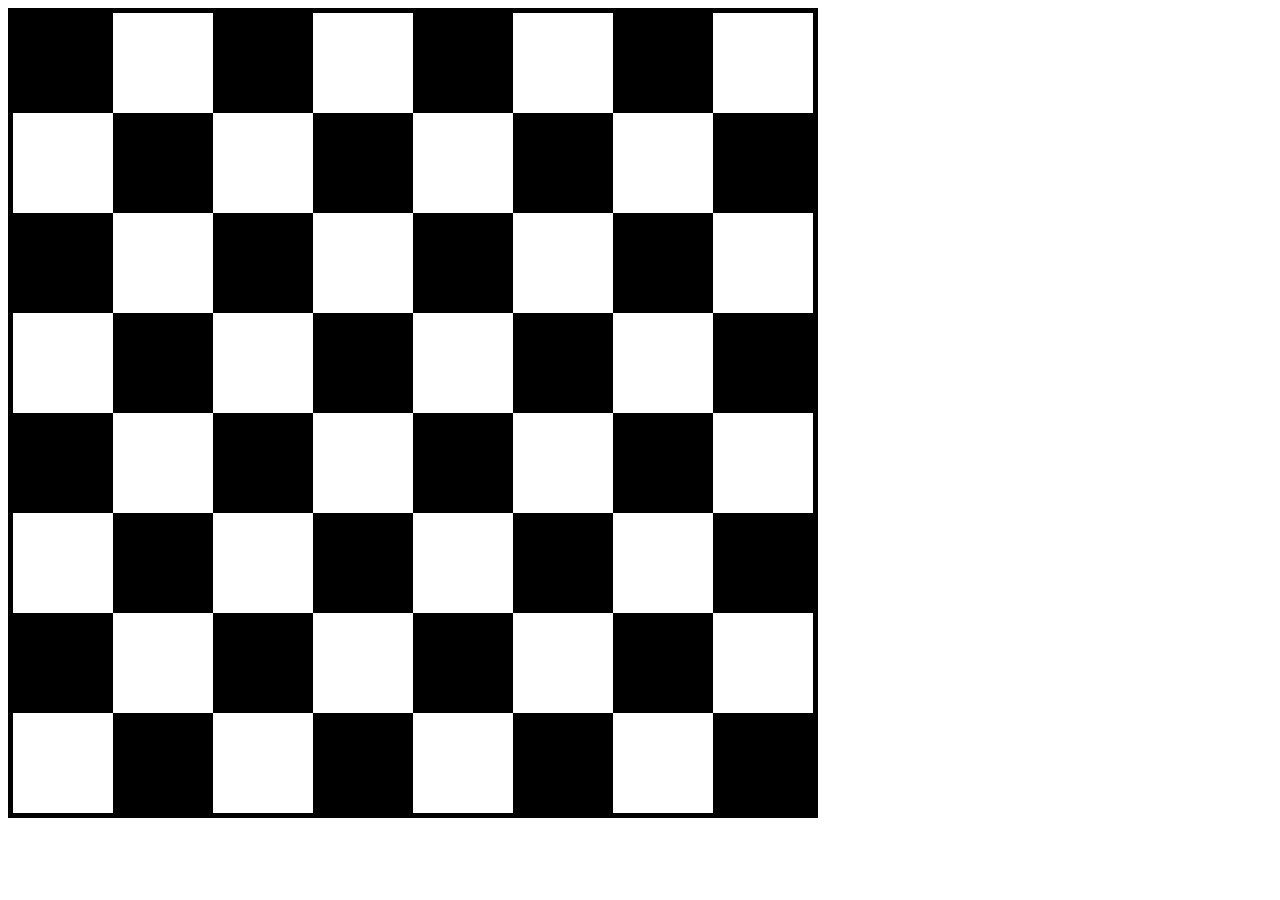
<file: gyakorlo1/index.html>
<!DOCTYPE html>
<html lang="en">
<head>
    <meta charset="UTF-8">
    <title>Gyakorló lol</title>
    <script src="https://code.jquery.com/jquery-3.2.0.min.js"></script>
    <script src="script.js"></script>
    <link rel="stylesheet" href="style.css">
</head>
<body>
    <div id="gameArea"></div>
</body>
</html>
</file>
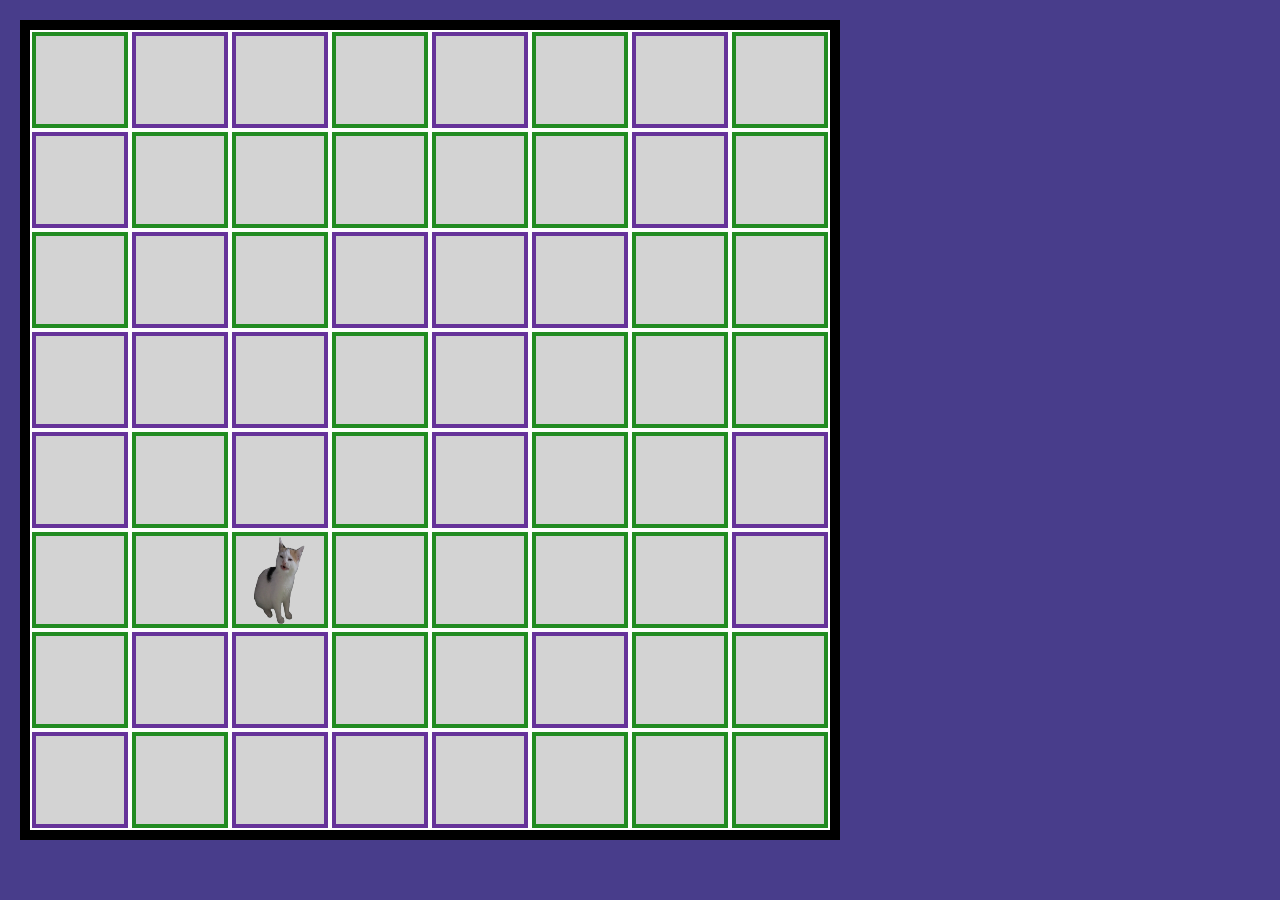
<file: csempek/csempek.html>
<!DOCTYPE html>
<html lang="en">
<head>
    <meta charset="UTF-8">
    <link rel="stylesheet" href="csempek.css">
    <script src="https://ajax.googleapis.com/ajax/libs/jquery/3.6.0/jquery.min.js"></script>
    <script src="csempek.js"></script>
    <title>Csempek</title>
</head>
<body>

    <div id="gameArea"></div>

</body>
</html>
</file>
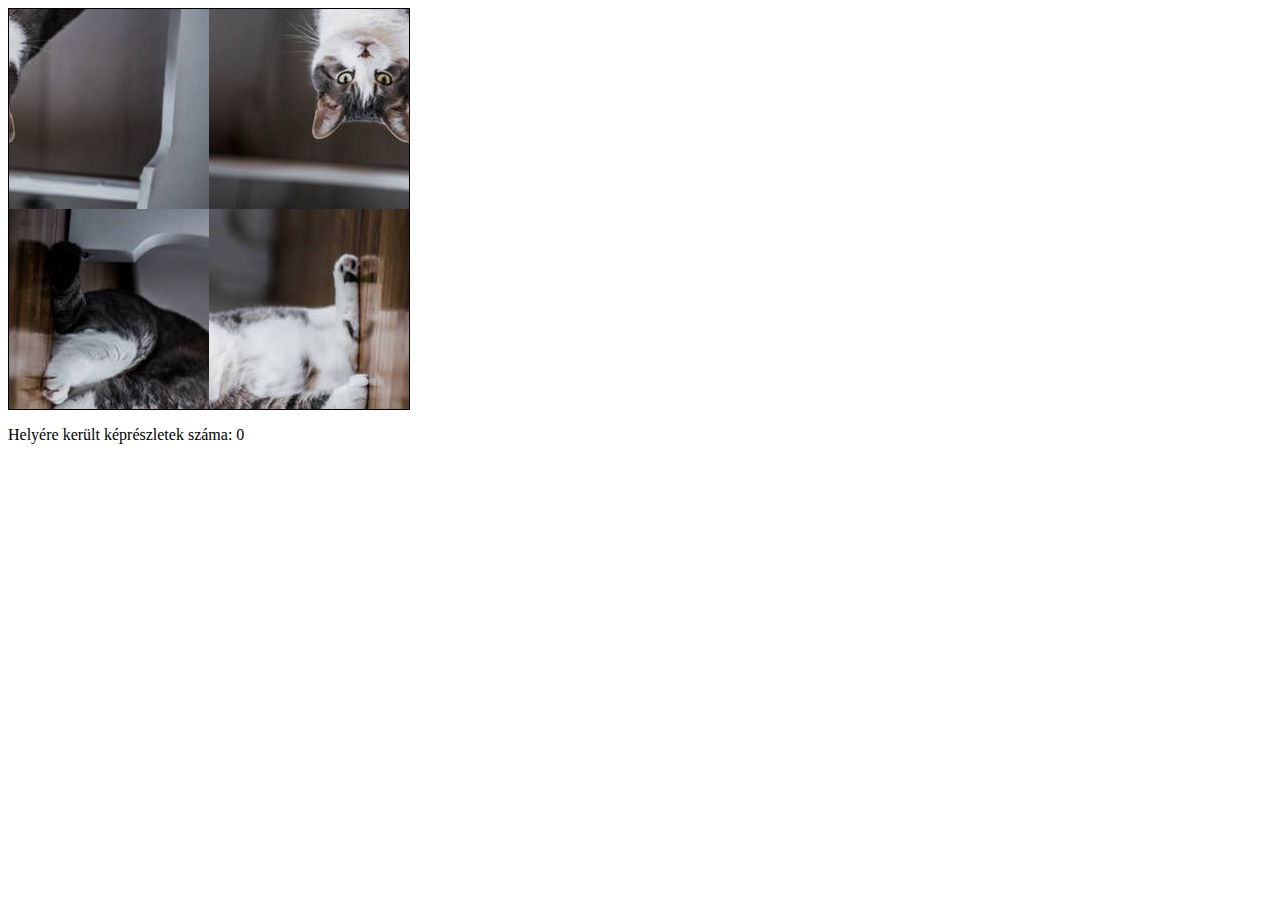
<file: forgatas/image_rotate.html>
<!DOCTYPE html>
<html lang="en">
<head>
    <meta charset="UTF-8">
    <title>Példa forgatásra</title>
    <script src="jquery-3.5.0.min.js"></script>
    <script src="script.js"></script>
    <style>
        #game_area {
            position: relative;
            border: 1px solid;
            width: 400px;
            height: 400px;
        }
    </style>
</head>
<body>
<div id="game_area"></div>
<p>Helyére került képrészletek száma: <span id="clicks"></span></p>
</body>
</html>
</file>
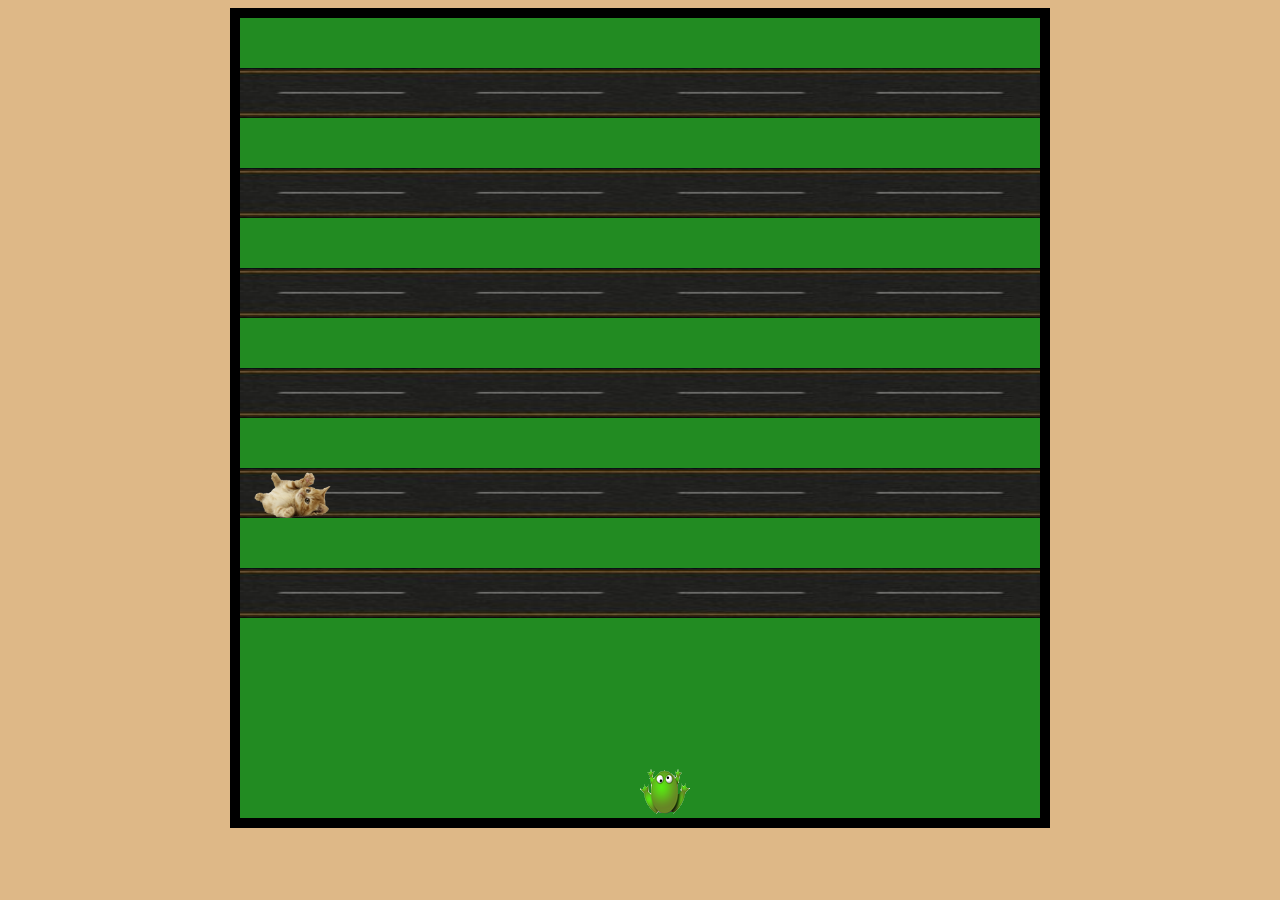
<file: frogger/frogger_jquery.html>
<!DOCTYPE html>
<html lang="en">
<head>
    <meta charset="UTF-8">
    <title>Frogger</title>
    <script src="jquery-3.4.1.min.js"></script>
    <script src="script.js"></script>
    <link rel="stylesheet" href="style.css">
</head>
<body>
<div id="game_area"></div>
</body>
</html>
</file>
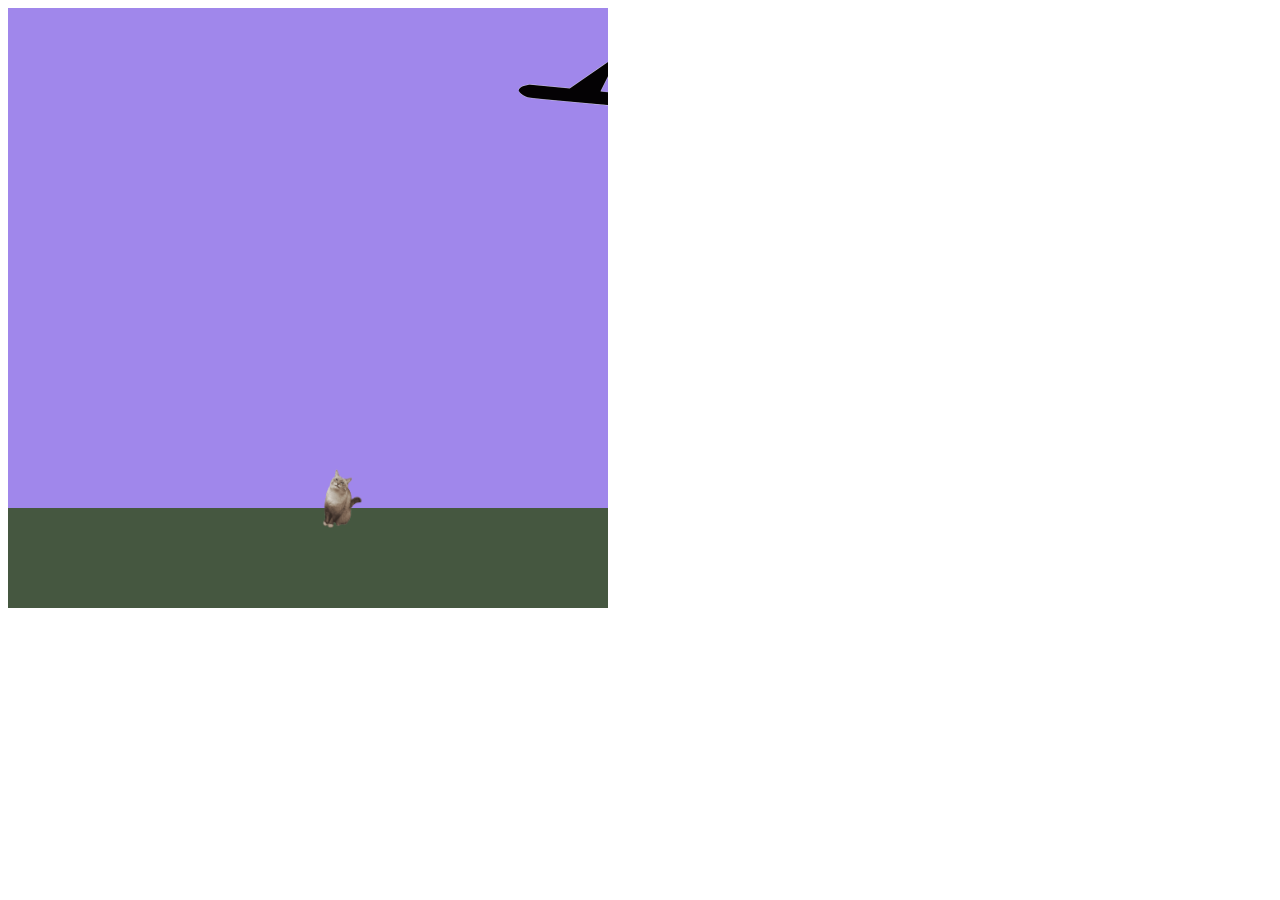
<file: gyakorlo2/minta.html>
<!DOCTYPE html>
<html lang="en">
<head>
    <meta charset="UTF-8">
    <title>2. zh</title>
</head>
<body>
<canvas id="game" width="600" height="600"></canvas>
<script>
    var c = document.getElementById("game");
    var ctx = c.getContext("2d");

    INTERVALID = null;

    var wormImg;
    var planeImg;
    var planeX = c.width;
    var planeY = 50;
    var wormY = 460;
    var wormX = 300;
    var wormW = 60;
    var wormH = 60;
    var wormStep = 20;
    var planeW;
    var planeH;
    var bombList = [];

    wormImg = new Image();
    wormImg.src = "cat123.png";

    wormImg2 = new Image();
    wormImg2.src = "cat1234.png";

    isWormStateDefault = true;

    planeImg = new Image();
    planeImg.src = "plane.png";

    planeImg.onload = function() {
        planeW = planeImg.width;
        planeH = planeImg.height;

        INTERVALID = setInterval(animate, 20);
    };

    function animate() {
        requestAnimationFrame(draw);
    }

    function stop(){
        clearInterval(INTERVALID);
    }

    function draw() {
        drawPlane();
        drawWorm();
        drawWormByState(isWormStateDefault);
        dropBomb();
        drawBombs();
        removeBombs();
    }

    function drawPlane() {
        drawBackground();
        ctx.drawImage(planeImg, planeX, planeY, planeW / 4, planeH / 4);
        planeX -= 3;
        if (planeX < 0 - planeW / 4) {
            planeX = 600;
        }
    }

    function drawBackground() {
        ctx.fillStyle = "#a087eb";
        ctx.fillRect(0, 0, c.width, c.height);
        ctx.fillStyle = "#455740";
        ctx.fillRect(0, 500, c.width, 100);
    }

    function drawWorm() {
        // ctx.drawImage(wormImg, wormX, wormY, wormW, wormH);
        // ctx.drawImage(wormImg2, wormX, wormY, wormW, wormH);
    }

    function drawWormByState(state) {
        if (state){
            ctx.drawImage(wormImg, wormX, wormY, wormW, wormH);
        }
        else{
            ctx.drawImage(wormImg2, wormX, wormY, wormW, wormH);
        }
    }

    function dropBomb() {
        if (Math.random() > 0.985) {
            bombList.push({x: planeX + 30, y: planeY + 60});
        }
    }

    function removeBombs() {
        if (bombList.length > 0 && bombList[0].y > 500) {
            drawExplosion(bombList[0].x, bombList[0].y);
            bombList.shift();
        }
        var activeBombs = [];
        for (var i = 0; i < bombList.length; i++) {
            if (bombList[i].y < 550) {
                activeBombs.push(bombList[i]);
            }
            if(bombList[i].y > 460) {
                var dist = Math.abs((bombList[i].x + 10) - (wormX + 25));
                if (dist < 20) {
                    stop();
                }
            }
        }
        bombList = activeBombs;
    }

    function drawExplosion(x,y){
        ctx.fillStyle = "#6750a1";
        ctx.beginPath();
        ctx.arc(x, y, 20, 0, 2 * Math.PI);
        ctx.fill();
    }

    function drawBombs() {
        for (var i in bombList) {
            var bomb = bombList[i];
            ctx.fillStyle = "#2d4126";
            ctx.beginPath();
            ctx.arc(bomb.x, bomb.y, 10, 0, 2 * Math.PI);
            ctx.fill();
            ctx.fillRect(bomb.x - 10, bomb.y - 20, 20, 20);
            bomb.y += 6;
        }
    }

    function wormMove(e) {
        var key = e.which;
        if (key === 39) {
            if (wormX < c.width - wormW - wormStep) {
                wormX += wormStep;
            }
        } else if (key === 37) {
            if (wormX > wormStep) {
                wormX -= wormStep;
            }
        }
    }
    window.addEventListener('keydown', wormMove, false);

    function wormMouseMove(ev) {
        var rect = c.getBoundingClientRect();
        var mouseX = ev.clientX - rect.left - wormStep;
        if (mouseX > 0 && mouseX < c.width - wormW) {
            wormX = mouseX;
        }
    }
    c.addEventListener('mousemove', wormMouseMove, false);

    function wormStateMouseClick(ev) {
        console.log('clicked');
        var rect = c.getBoundingClientRect();
        if(2 === ev.detail){
            isWormStateDefault = !isWormStateDefault;
        }
    }
    c.addEventListener('click', wormStateMouseClick, false);
</script>
</body>
</html>
</file>
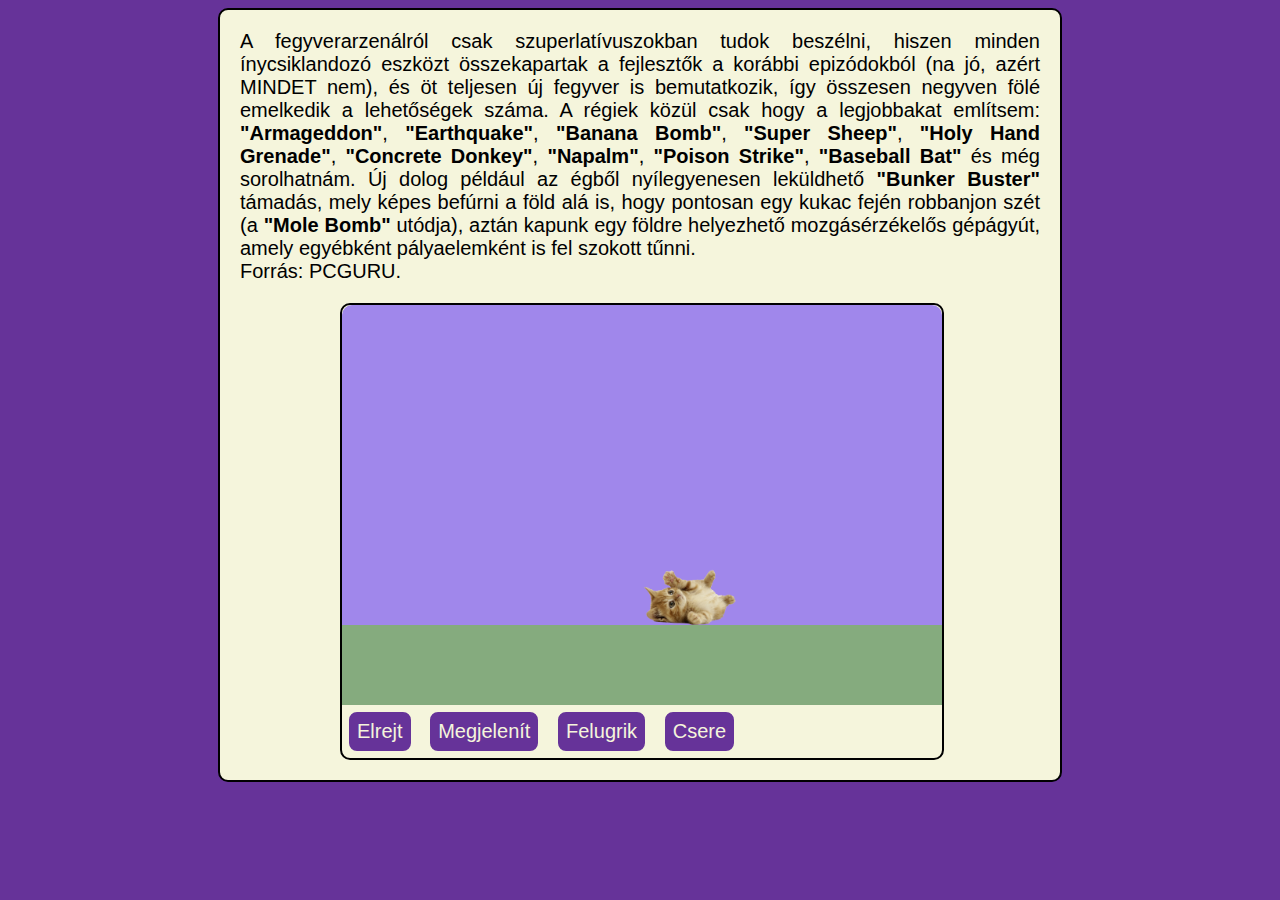
<file: macska/jquery_ex.html>
<!DOCTYPE html>
<html lang="en">
<head>
    <meta charset="UTF-8">
    <title>MACSKA</title>
    <link rel = "stylesheet" href = "style.css">
    <link rel = "script" href = "script.js">
    <script src="https://code.jquery.com/jquery-3.2.0.min.js"></script>
    <script src = "script.js"></script>
</head>
<body>
<div id="app">
    <div id="description">
        A fegyverarzenálról csak szuperlatívuszokban tudok beszélni, hiszen minden ínycsiklandozó eszközt összekapartak
        a fejlesztők a korábbi epizódokból (na jó, azért MINDET nem), és öt teljesen új fegyver is bemutatkozik, így
        összesen negyven fölé emelkedik a lehetőségek száma. A régiek közül csak hogy a legjobbakat említsem:
        <span class="weapon">Armageddon</span>, <span class="weapon">Earthquake</span>, <span class="weapon">Banana Bomb</span>, <span class="weapon">Super Sheep</span>, <span class="weapon">Holy Hand Grenade</span>, <span class="weapon">Concrete Donkey</span>, <span class="weapon">Napalm</span>, <span class="weapon">Poison Strike</span>,
        <span class="weapon">Baseball Bat</span> és még sorolhatnám. Új dolog például az égből nyílegyenesen leküldhető <span class="weapon">Bunker Buster</span> támadás, mely
        képes befúrni a föld alá is, hogy pontosan egy kukac fején robbanjon szét (a <span class="weapon">Mole Bomb</span> utódja), aztán kapunk egy
        földre helyezhető mozgásérzékelős gépágyút, amely egyébként pályaelemként is fel szokott tűnni. <br />
    </div>

    <div id="game">
        <div id="bg">
            <div id="field"></div>
            <img id="cat" src="cat12.png"/>
        </div>
        <div id="buttons">
            <div id="hide" class="button">Elrejt</div>
            <div id="show" class="button">Megjelenít</div>
            <div id="jump" class="button">Felugrik</div>
        </div>
    </div>
</div>


</body>
</html>
</file>
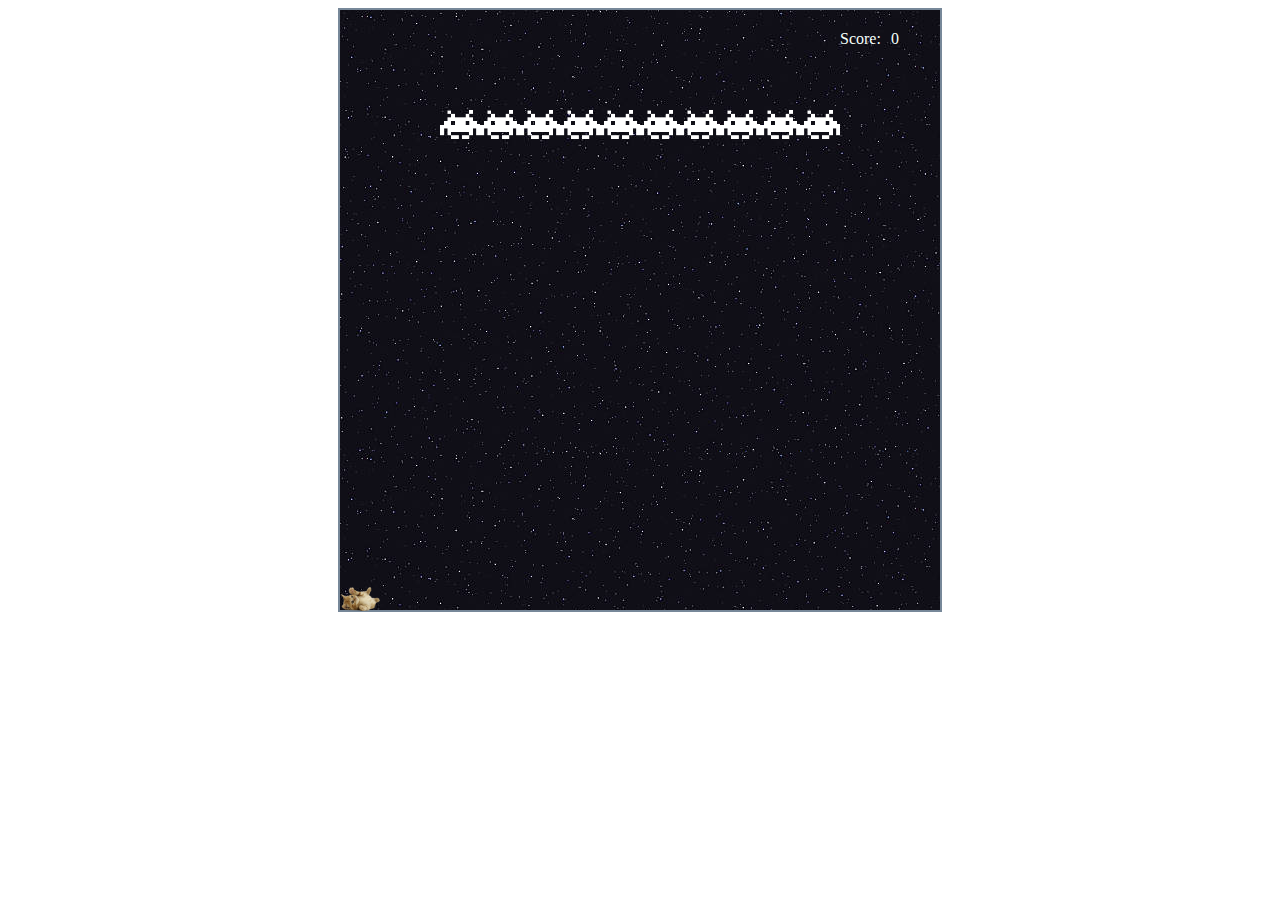
<file: utkozesdetektalas/space_invaders_jquery.html>
<!DOCTYPE html>
<html lang="en">
<head>
    <meta charset="UTF-8">
    <title>Space invaders - jQuery</title>
    <script src="https://code.jquery.com/jquery-3.2.0.min.js"></script>
    <script src="script.js"></script>
    <link rel = "stylesheet" href = "style.css">
</head>
<body>
<div id="gamearea"></div>
</body>
</html>
</file>
<file: gyakorlo1/style.css>
#gameArea {
    border: solid black 5px;
    position: relative;
    width: 800px;
    height: 800px;
    /*background-image: url("cat1234.png");*/
}

.tile {
    position: absolute;
}

.black {
    background-color: black;
}

.white {
    background-color: white;
}
</file>
<file: csempek/csempek.css>
body{
    margin: 0;
    padding: 20px;
    background-color: darkslateblue;
}

.tile {
    position: absolute;
    background-color: lightgray;
    cursor: pointer;
}

.tile:hover {
    background-color: whitesmoke;
}

.disabled {
    border-style: solid;
    border-color: rebeccapurple;
}

.enabled{
    border-style: solid;
    border-color: forestgreen;
}

#gameArea {
    position: relative;
    padding: 0;
    background-color: white;
    border: solid black 10px;
}
</file>
<file: frogger/style.css>
body {
    background-color: burlywood;
}

#game_area {
    margin: 0 auto;
    border: 10px solid;
    position: relative;
    width: 800px;
    height: 800px;
    background-color: forestgreen;
}
#wintext {
    font-size: 350px;
    font-weight: bolder;
    color: firebrick;
    top: 150px;
    left: 150px;
    position: absolute;
}

#road {
    width: 800px;
    height: 50px;
}

.car_l, .car_r {
    height: 50px;
}
</file>
<file: macska/style.css>
* {
    font-size: 20px;
    font-family: Lucida Console, sans-serif;
}
body {
    background-color: rebeccapurple;
}

#app {
    width: 800px;
    margin: auto;
    background-color: beige;
    border: 2px solid ;
    border-radius: 10px;
    padding: 20px;
}

#description {
    text-align: justify;
}

#game {
    width: 600px;
    margin-left: 100px;
    margin-top: 20px;
    position: relative;
    border: 2px solid ;
    border-radius: 10px;
}

#bg {
    background-color: #a087eb;
    height: 400px;
    position: relative;
    border-radius: 10px;
}

#field {
    background-color: beige;
    height: 80px;
    position: relative;
    top: 320px;
}

#cat {
    height: 60px;
    position: absolute;
    top: 260px;
    left: 300px;
}

#buttons {

}

.button {
    display: inline-block;
    align-content: center;
    color: beige;
    background-color: rebeccapurple;
    padding: 8px;
    border: 2px solid;
    border-radius: 10px;
    margin: 5px;
    cursor: pointer;
}

.button:hover {
    background-color: #a087eb;
}
</file>
<file: utkozesdetektalas/style.css>
#gamearea {
    width: 600px;
    height: 600px;
    border: 2px lightslategray solid;
    margin: 0 auto;
    position: relative;
    background-image: url('bg.jpeg');
}

.enemy {
    position: absolute;
}

#defender {
    position: absolute;
}

#score_tab {
    color: mintcream;
    position: relative;
    left: 500px;
    top: 20px;
}
</file>
